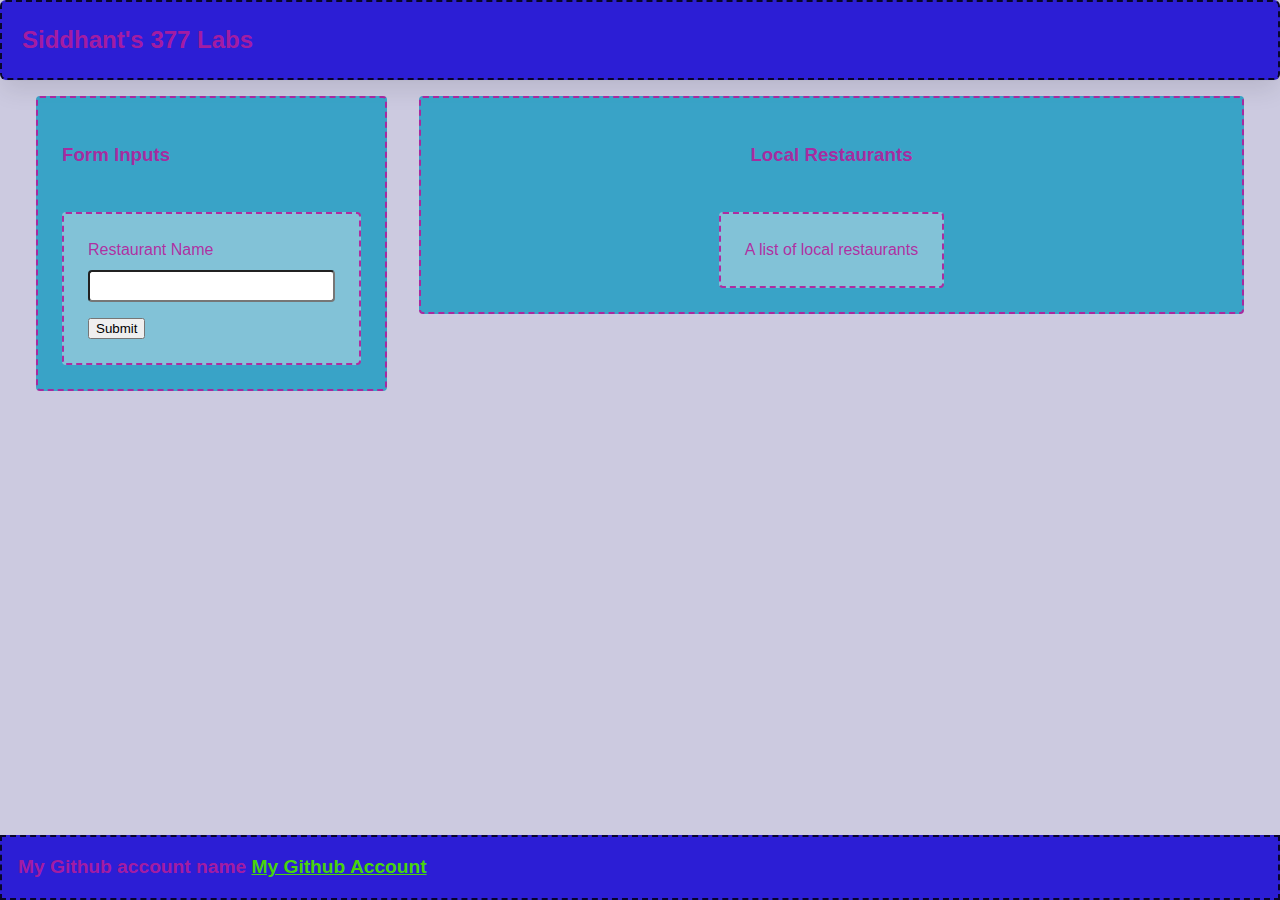
<file: client/lab_4/index.html>
<html lang="en">
<head>
    <meta charset="UTF-8">
    <meta http-equiv="X-UA-Compatible" content="IE=edge">
    <meta name="viewport" content="width=device-width, initial-scale=1.0">
    <title>Siddhant's Lab for INST377</title>
    <link rel="stylesheet" href="style.css">
</head>
<body>
    <div class="wrapper">
        <header class="header">
            <h1>Siddhant's 377 Labs</h1>
        </header>
        <div class="container">
            <div class="left_section box">
                <h3>Form Inputs</h3>
                <form action='https://data.princegeorgescountymd.gov/resource/umjn-t2iz.json' class="box"> Restaurant Name
                    <label for="resto"></label>
                    <input type="text" name="resto" id="resto">
                    <button type="submit">Submit</button>
                </form>
            </div>
            <div class="right_section box">
                <h3>Local Restaurants</h3>
                <div class="restaurant_list box">
                    A list of local restaurants
                </div>
            </div>
        </div>
            <footer class="footer">
                My Github account name <a href="https://github.com/Siddhantz/INST377-Lab-Work">My Github Account</a>
            </footer>
    </div>
</body>
</html>


<!-- Bring in your successful HTML/CSS from the Flexbox lab -->
<!-- Try typing 'doc' at the top of this file and pressing "tab" -->
<!-- if your development environment is set up correctly -->
<!-- the Emmett plugin will set this file up for you -->

<!-- Requirements -->
<!-- Your page will need a form in it with an 'action' to /api and a single text field with an id/name of "resto" -->
<!-- If you open /routes/apiRoutes and go to line 38 you will find the server side answer to your request! -->

<!-- This week doesn't have a script.js file in it, because you're focusing on HTML and CSS -->
</file>
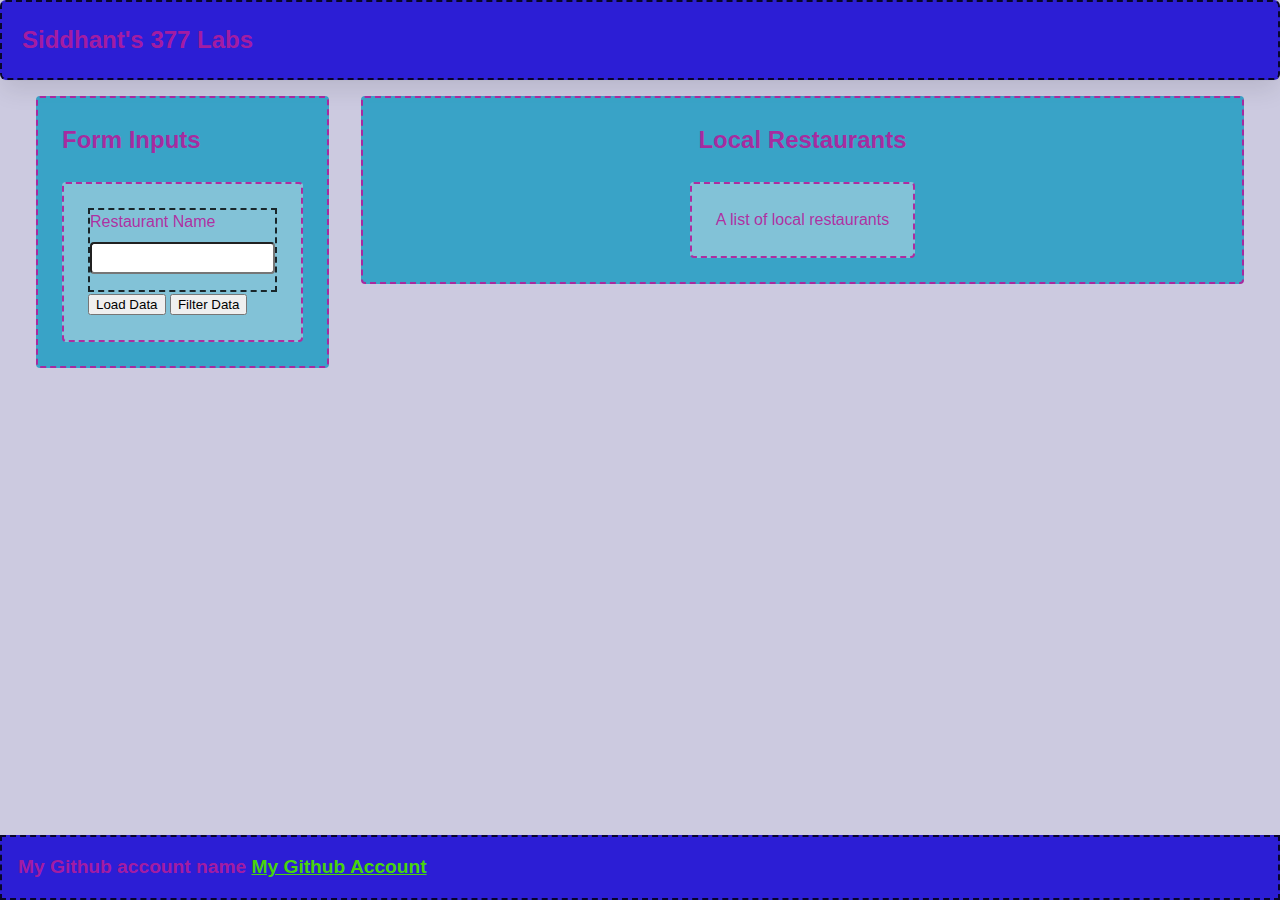
<file: client/lab_5/index.html>
<html lang="en">
<head>
    <meta charset="UTF-8">
    <meta http-equiv="X-UA-Compatible" content="IE=edge">
    <meta name="viewport" content="width=device-width, initial-scale=1.0">
    <title>Siddhant's Lab for INST377</title>
    <link rel="stylesheet" href="style.css">
</head>
<body>
    <div class="wrapper">
        <header class="header">
            <h1>Siddhant's 377 Labs</h1>
        </header>
        <div class="container">
            <div class="left_section box">
                <h2>Form Inputs</h2>
                <form action='https://data.princegeorgescountymd.gov/resource/umjn-t2iz.json' class="box main_form"> 
                <div>
                    <label for="resto">Restaurant Name</label>
                    <input type="text" id="resto" name="resto"/>
                </div>
                    <button type="submit">Load Data</button>
                    <button type="button" class="filter_button">Filter Data</button>
                </form>
            </div>
            <div class="right_section box">
                <h2>Local Restaurants</h2>
                <div class="restaurant_list box">
                    A list of local restaurants
                </div>
            </div>
        </div>
            <footer class="footer">
                My Github account name <a href="https://github.com/Siddhantz/INST377-Lab-Work">My Github Account</a>
            </footer>
    </div>
    <script src="./script.js"></script>
</body>
</html>

<!-- Bring in your successful HTML/CSS from the Flexbox lab -->
<!-- Your page will need a form in it with an 'action' to /api and a single text field with an id/name of "resto" -->
<!-- If you open /routes/apiRoutes and go to line 38 you will find the server side answer to your request! -->

<!-- Temporarily unhook your script.js file from your main index file -->
</file>
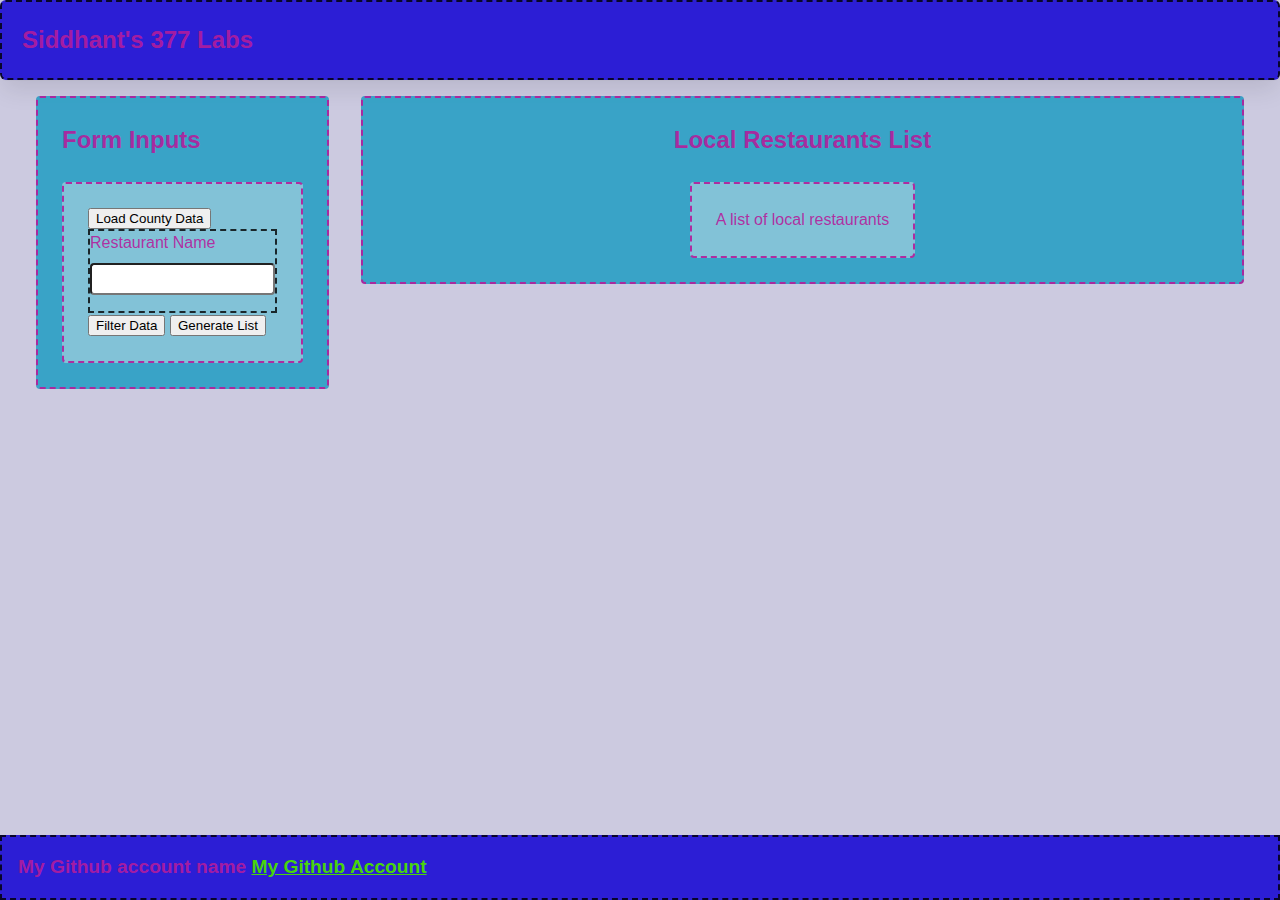
<file: client/lab_6/index.html>
<html lang="en">
<head>
    <meta charset="UTF-8">
    <meta http-equiv="X-UA-Compatible" content="IE=edge">
    <meta name="viewport" content="width=device-width, initial-scale=1.0">
    <title>Siddhant's Lab for INST377</title>
    <link rel="stylesheet" href="style.css">
</head>
<body>
    <div class="wrapper">
        <header class="header">
            <h1>Siddhant's 377 Labs</h1>
        </header>
        <div class="container">
            <div class="left_section box">
                <h2>Form Inputs</h2>
                <form action='https://data.princegeorgescountymd.gov/resource/umjn-t2iz.json' class="box main_form">
                    <button type="button" id="data_load">Load County Data</button> 
                <div>
                    <label for="resto">Restaurant Name</label>
                    <input type="text" id="resto" name="resto"/>
                </div>
                    <button type="button" id="filter">Filter Data</button>
                    <button type="button" id="generate">Generate List</button>
                </form>
            </div>
            <div class="right_section box">
                <h2>Local Restaurants List</h2>
                <ol class = "box" id = "restaurant_list">
                    A list of local restaurants
                </ol>
                <div class = "lds-ellipsis" id="data_load_animation"><div></div><div></div><div></div><div></div></div>
            </div>
        </div>
            <footer class="footer">
                My Github account name <a href="https://github.com/Siddhantz/INST377-Lab-Work">My Github Account</a>
            </footer>
    </div>
    <script src="./script.js"></script>
</body>
</html>

<!--
    This is how to build the CSS-only load animation from loading.io    
    <div class="lds-ellipsis"><div></div><div></div><div></div><div></div></div>

    This is helpful for showing your client-side users when data is loading,
    since there's otherwise no sign your app is thinking about something!

    Try placing it at the same level in your element tree as your Submit button
-->
</file>
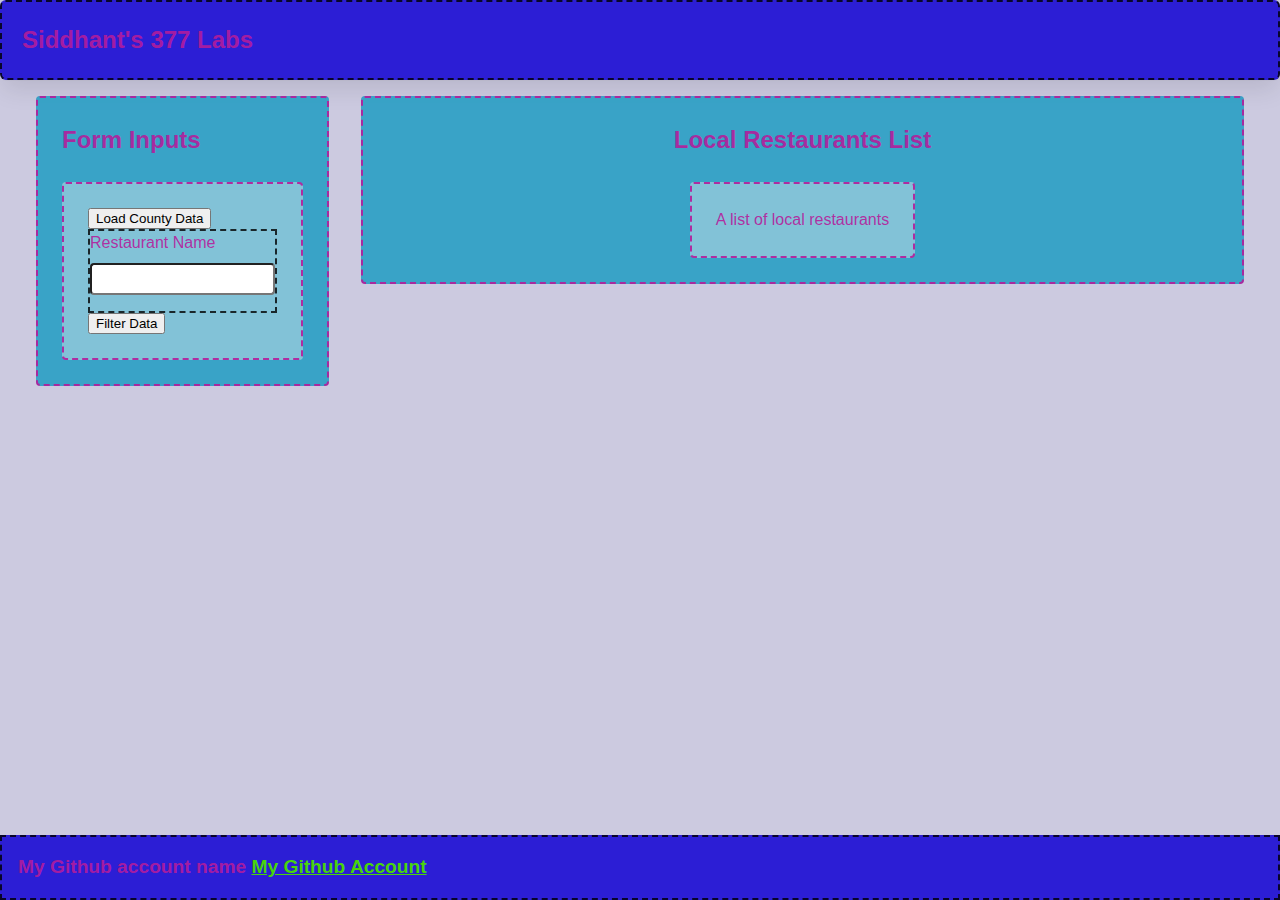
<file: client/lab_7/index.html>
<html lang="en">
<head>
    <meta charset="UTF-8">
    <meta http-equiv="X-UA-Compatible" content="IE=edge">
    <meta name="viewport" content="width=device-width, initial-scale=1.0">
    <title>Siddhant's Lab for INST377</title>
    <link rel="stylesheet" href="style.css">
</head>
<body>
    <div class="wrapper">
        <header class="header">
            <h1>Siddhant's 377 Labs</h1>
        </header>
        <div class="container">
            <div class="left_section box">
                <h2>Form Inputs</h2>
                <form action='https://data.princegeorgescountymd.gov/resource/umjn-t2iz.json' class="box main_form">
                    <button type="button" id="data_load">Load County Data</button> 
                <div>
                    <label for="resto">Restaurant Name</label>
                    <input type="text" id="resto" name="resto"/>
                </div>
                    <button type="button" id="filter">Filter Data</button>
                    <button type="button" id="generate">Generate List</button>
                </form>
            </div>
            <div class="right_section box">
                <h2>Local Restaurants List</h2>
                <ol class = "box" id = "restaurant_list">
                    A list of local restaurants
                </ol>
                <div class = "lds-ellipsis" id="data_load_animation"><div></div><div></div><div></div><div></div></div>
            </div>
        </div>
            <footer class="footer">
                My Github account name <a href="https://github.com/Siddhantz/INST377-Lab-Work">My Github Account</a>
            </footer>
    </div>
    <script src="./script.js"></script>
</body>
</html>
</file>
<file: client/lab_4/style.css>
* {
  box-sizing: border-box;
}

/* 
  These rules apply to actual HTML elements with no labelling!
  So: they style the tags directly
*/

html {
  background-color: #fff;
  font-size: 16px;
  min-width: 300px;
  overflow-x: hidden;
  overflow-y: scroll;

  /* these are specific to different browsers */
  -moz-osx-font-smoothing: grayscale;
  -webkit-font-smoothing: antialiased;
  text-rendering: optimizeLegibility;
  -webkit-text-size-adjust: 100%;
  -moz-text-size-adjust: 100%;
  text-size-adjust: 100%;
}

body {
  margin: 0;
  padding: 0;

  font-family: ‘Segoe UI’, Candara, ‘Bitstream Vera Sans’, ‘DejaVu Sans’, ‘Bitsream Vera Sans’, ‘Trebuchet MS’, Verdana, ‘Verdana Ref’, sans-serif;
  font-weight: 400;
  line-height: 1.5;
  background-color: rgb(170,167,204, .6);
}


a {
  display: inline-block;
  text-decoration: none;
}

h2, h3 {
  margin:0;
  padding:0;
  padding-bottom:1.5rem;
}

h3{
  display:block;
  font-size: 1.17em;
  margin-block-start: 1em;
  margin-block-end: 1em;
  margin-inline-start: 0px;
  margin-inline-end: 0px;
  font-weight: bold;
}

form {
  accent-color: hsla(120, 100%, 50%, 0.482);
}

/*
  - These styles use 'class names'
  - You can apply them by using the 'class' attribute on your HTML
  - like this: <div class="wrapper">
  - note that the period vanishes there!
*/

div{
  border: 2px dashed rgba(0, 0, 0, 0.8);
}


.wrapper {
  min-height: 100vh;
  display: flex;
  flex-direction: column;
  margin: 0;
  flex: 1;
  border : 0px
}

.container {
  margin: 0 20px;
  display: flex;
  justify-content: space-evenly;
  align-items: start;
  flex:1;
  border : 0px
}

.header {
  
}


/*
  This rule implies that the H1 tag lives within another HTML tag
  It "inherits" some rules from the above
  Those rules won't apply to an h1 that's outside a block with the class of 'header'
*/

.header h1 {
  display: block;
  /* this will push other blocks out of the way */

  /* colors */
  background-color: rgba(27, 11, 212, 0.9);
  color: rgba(181, 28, 155, 0.9);

  /* shapes */
  border-radius: 6px;
  font-size: 1.5rem;
  padding: 1.25rem;
  margin:0; /* removing the margin on h1 tags means the header pins to the top if we move */


  /* box-shadows are fancy */
  box-shadow: 0 0.5em 1em -0.125em rgb(10 10 10 / 10%), 0 0 0 1px rgb(10 10 10 / 2%);
  border: 2px dashed rgba(0, 0, 0, 0.8);
}


/*
  Rules can be combined on a block to apply the 'cascade' in order
  So you can use two classnames in a single class attribute
  like: <div class="box section">

  Rules may combine in unexpected ways - remember that the LAST thing written in this file will have "priority"
  And will be what displays in your client
*/

.box {
  background-color: rgba(239, 239, 239, 0.40);
  border: 2px dashed;
  border-radius: 4px;
  width: fit-content;
  height:fit-content;
  padding: 1.5rem;
  margin: 0 auto;
}

.left_section {
  background-color: rgba(20, 153, 193, 0.8);
  flex: 0 1 auto;
  margin: 1rem;
  padding: 1.5rem;
  color: rgba(181, 28, 155, 0.9);
}

.right_section {
  background-color: rgba(20, 153, 193, 0.8);
  flex: 1 2 auto;
  margin: 1rem;
  align-items: center;
  justify-content: center;
  display: flex;
  flex-direction: column;
  color: rgba(181, 28, 155, 0.9);
}

/*
  This block is actually dependent on the "container" block having a flex set on it
  and the "wrapper" block displaying as a flex column with a "vertical height" (vh) of 100.
  That serves to cram the footer to the bottom of the page.
*/

.footer {
  flex-shrink: 0;
  padding: 1rem;
  background-color: rgba(27, 11, 212, 0.9);
  font-size: 1.2rem;
  font-weight: 600;
  border: 2px dashed rgba(0, 0, 0, 0.8);
  color: rgba(181, 28, 155, 0.9);
}

.footer a {
  color: rgb(72, 212, 12);
  text-decoration: underline;
}

/*
  This is an example of a 'pseudoclass'
  In this instance, it says what to do if a mouse hovers over a link
  This is pretty desktop-specific, since there's no hover function on touchscreens
*/
.footer a:hover {
  /* Hue, saturation, luminosity, alpha */
  background-color: hsla(0, 0%, 90%, 0.15);
  /* red, green, blue, alpha */
  color: rgb(200, 27, 36);
  text-decoration: none;
}

.subtitle {
  color: rgba(0, 0, 0, 0.8);
  margin: 0px;
  margin-bottom: 5px;
}


/* Deploy this with images as direct "children" and the images should pop into shape */
.grid {
  display: flex;
  justify-content: space-evenly;
  flex-flow: wrap;
  width: 350px;
  height: 350px;
  margin: 0 auto;
}

.grid img {
  width: 150px;
  height: 150px;
}


/* Carousel */
div.carousel {
  max-width: 300px;
  overflow: hidden;
  text-align: center;
  display: flex;
  flex-direction: row;
  align-items: center;
  justify-content: space-between;
  margin: 0 auto;
  margin-bottom: 1rem;
}

.carousel .slides {
  display: flex;
  overflow-x: auto;
  scroll-snap-type: x mandatory;
  scroll-behavior: smooth;
  -webkit-overflow-scrolling: touch;
}

/* .carousel_item, */
.hidden {
  display: none;
}

.visible {
  display: block;
}

.carousel_item img {
  /* 
    Setting width, rather than max-width or min-width,
    means annoying pop-ins won't happen
    but it also means you need to format your images to be compatible
    or they will stretch weird

    - try a tall one and see what happens
    - change the height on a fixed image size and see what happens
    - now make sure that images are _always_ square
    - ... there's a reason crop tools are popular in image editors
   */
  width: 150px; 
}

.prev,
.next {
  border: none;
  margin: 2px;
  text-align: center;
  border-radius: 5px;
  font-weight: bold;
  height: 45px;
  padding: 10px;
  line-height: 0; /* This centers a button's text! */
  border: 2px solid rgb(99,99,99); /* shorthand for how to do a border */
}

.prev:focus,
.next:focus {
  margin: 0;
  /* Pick a good border colour and check out how it works with your buttons */
}

.prev:hover,
.next:hover {
  /* Pick a good background colour for your hover pseudoclass */
}

/*
Form Styles
*/

form input {
    /* This is a hack to make sure our boxes line up with one another nicely */
    width: 100%;
    width: -moz-available;          /* WebKit-based browsers will ignore this. */
    width: -webkit-fill-available;  /* Mozilla-based browsers will ignore this. */
    width: fill-available;

    /* here we are setting white space correctly */
    margin-bottom: 1rem;
    height: 2rem;
    border-radius: 4px;
  }

  form label {
    width: 100%;
    width: -moz-available;          /* WebKit-based browsers will ignore this. */
    width: -webkit-fill-available;  /* Mozilla-based browsers will ignore this. */
    width: fill-available;
    align-items: flex-start;

    display: block; /* this turns the label text into a box we can set margins on */
    margin-bottom: 0.5rem;
  }

/* How To Write A Media Query For Small Screens */

@media only screen and (max-width: 736px){
    /* Rules in here will only apply when a screen is the correct size */
    /* check it out by using your developer tools to shrink your screen-size */
    .container {
      background-color: rgb(170,167,204, .6);
      flex-direction: column;
    }

    .right_section {
      flex: 1 1 auto;
      justify-content: flex-start;
    }

    .box {
      width: 100%;
      width: -moz-available;
      width: -webkit-fill-available;
      width: fill-available;
      align-items: flex-start;
    }
}
</file>
<file: client/lab_5/style.css>
* {
    box-sizing: border-box;
  }
  
  /* 
    These rules apply to actual HTML elements with no labelling!
    So: they style the tags directly
  */
  
  html {
    background-color: #fff;
    font-size: 16px;
    min-width: 300px;
    overflow-x: hidden;
    overflow-y: scroll;
  
    /* these are specific to different browsers */
    -moz-osx-font-smoothing: grayscale;
    -webkit-font-smoothing: antialiased;
    text-rendering: optimizeLegibility;
    -webkit-text-size-adjust: 100%;
    -moz-text-size-adjust: 100%;
    text-size-adjust: 100%;
  }
  
  body {
    margin: 0;
    padding: 0;
  
    font-family: ‘Segoe UI’, Candara, ‘Bitstream Vera Sans’, ‘DejaVu Sans’, ‘Bitsream Vera Sans’, ‘Trebuchet MS’, Verdana, ‘Verdana Ref’, sans-serif;
    font-weight: 400;
    line-height: 1.5;
    background-color: rgb(170,167,204, .6);
  }
  
  
  a {
    display: inline-block;
    text-decoration: none;
  }
  
  h2, h3 {
    margin:0;
    padding:0;
    padding-bottom:1.5rem;
  }
  
  h3{
    display:block;
    font-size: 1.17em;
    margin-block-start: 1em;
    margin-block-end: 1em;
    margin-inline-start: 0px;
    margin-inline-end: 0px;
    font-weight: bold;
  }
  
  form {
    accent-color: hsla(120, 100%, 50%, 0.482);
  }
  
  /*
    - These styles use 'class names'
    - You can apply them by using the 'class' attribute on your HTML
    - like this: <div class="wrapper">
    - note that the period vanishes there!
  */
  
  div{
    border: 2px dashed rgba(0, 0, 0, 0.8);
  }
  
  
  .wrapper {
    min-height: 100vh;
    display: flex;
    flex-direction: column;
    margin: 0;
    flex: 1;
    border : 0px
  }
  
  .container {
    margin: 0 20px;
    display: flex;
    justify-content: space-evenly;
    align-items: start;
    flex:1;
    border : 0px
  }
  
  .header {
    
  }
  
  
  /*
    This rule implies that the H1 tag lives within another HTML tag
    It "inherits" some rules from the above
    Those rules won't apply to an h1 that's outside a block with the class of 'header'
  */
  
  .header h1 {
    display: block;
    /* this will push other blocks out of the way */
  
    /* colors */
    background-color: rgba(27, 11, 212, 0.9);
    color: rgba(181, 28, 155, 0.9);
  
    /* shapes */
    border-radius: 6px;
    font-size: 1.5rem;
    padding: 1.25rem;
    margin:0; /* removing the margin on h1 tags means the header pins to the top if we move */
  
  
    /* box-shadows are fancy */
    box-shadow: 0 0.5em 1em -0.125em rgb(10 10 10 / 10%), 0 0 0 1px rgb(10 10 10 / 2%);
    border: 2px dashed rgba(0, 0, 0, 0.8);
  }
  
  
  /*
    Rules can be combined on a block to apply the 'cascade' in order
    So you can use two classnames in a single class attribute
    like: <div class="box section">
  
    Rules may combine in unexpected ways - remember that the LAST thing written in this file will have "priority"
    And will be what displays in your client
  */
  
  .box {
    background-color: rgba(239, 239, 239, 0.40);
    border: 2px dashed;
    border-radius: 4px;
    width: fit-content;
    height:fit-content;
    padding: 1.5rem;
    margin: 0 auto;
  }
  
  .left_section {
    background-color: rgba(20, 153, 193, 0.8);
    flex: 0 1 auto;
    margin: 1rem;
    padding: 1.5rem;
    color: rgba(181, 28, 155, 0.9);
  }
  
  .right_section {
    background-color: rgba(20, 153, 193, 0.8);
    flex: 1 2 auto;
    margin: 1rem;
    align-items: center;
    justify-content: center;
    display: flex;
    flex-direction: column;
    color: rgba(181, 28, 155, 0.9);
  }
  
  /*
    This block is actually dependent on the "container" block having a flex set on it
    and the "wrapper" block displaying as a flex column with a "vertical height" (vh) of 100.
    That serves to cram the footer to the bottom of the page.
  */
  
  .footer {
    flex-shrink: 0;
    padding: 1rem;
    background-color: rgba(27, 11, 212, 0.9);
    font-size: 1.2rem;
    font-weight: 600;
    border: 2px dashed rgba(0, 0, 0, 0.8);
    color: rgba(181, 28, 155, 0.9);
  }
  
  .footer a {
    color: rgb(72, 212, 12);
    text-decoration: underline;
  }
  
  /*
    This is an example of a 'pseudoclass'
    In this instance, it says what to do if a mouse hovers over a link
    This is pretty desktop-specific, since there's no hover function on touchscreens
  */
  .footer a:hover {
    /* Hue, saturation, luminosity, alpha */
    background-color: hsla(0, 0%, 90%, 0.15);
    /* red, green, blue, alpha */
    color: rgb(200, 27, 36);
    text-decoration: none;
  }
  
  .subtitle {
    color: rgba(0, 0, 0, 0.8);
    margin: 0px;
    margin-bottom: 5px;
  }
  
  
  /* Deploy this with images as direct "children" and the images should pop into shape */
  .grid {
    display: flex;
    justify-content: space-evenly;
    flex-flow: wrap;
    width: 350px;
    height: 350px;
    margin: 0 auto;
  }
  
  .grid img {
    width: 150px;
    height: 150px;
  }
  
  
  /* Carousel */
  div.carousel {
    max-width: 300px;
    overflow: hidden;
    text-align: center;
    display: flex;
    flex-direction: row;
    align-items: center;
    justify-content: space-between;
    margin: 0 auto;
    margin-bottom: 1rem;
  }
  
  .carousel .slides {
    display: flex;
    overflow-x: auto;
    scroll-snap-type: x mandatory;
    scroll-behavior: smooth;
    -webkit-overflow-scrolling: touch;
  }
  
  /* .carousel_item, */
  .hidden {
    display: none;
  }
  
  .visible {
    display: block;
  }
  
  .carousel_item img {
    /* 
      Setting width, rather than max-width or min-width,
      means annoying pop-ins won't happen
      but it also means you need to format your images to be compatible
      or they will stretch weird
  
      - try a tall one and see what happens
      - change the height on a fixed image size and see what happens
      - now make sure that images are _always_ square
      - ... there's a reason crop tools are popular in image editors
     */
    width: 150px; 
  }
  
  .prev,
  .next {
    border: none;
    margin: 2px;
    text-align: center;
    border-radius: 5px;
    font-weight: bold;
    height: 45px;
    padding: 10px;
    line-height: 0; /* This centers a button's text! */
    border: 2px solid rgb(99,99,99); /* shorthand for how to do a border */
  }
  
  .prev:focus,
  .next:focus {
    margin: 0;
    /* Pick a good border colour and check out how it works with your buttons */
  }
  
  .prev:hover,
  .next:hover {
    /* Pick a good background colour for your hover pseudoclass */
  }
  
  /*
  Form Styles
  */
  
  form input {
      /* This is a hack to make sure our boxes line up with one another nicely */
      width: 100%;
      width: -moz-available;          /* WebKit-based browsers will ignore this. */
      width: -webkit-fill-available;  /* Mozilla-based browsers will ignore this. */
      width: fill-available;
  
      /* here we are setting white space correctly */
      margin-bottom: 1rem;
      height: 2rem;
      border-radius: 4px;
    }
  
    form label {
      width: 100%;
      width: -moz-available;          /* WebKit-based browsers will ignore this. */
      width: -webkit-fill-available;  /* Mozilla-based browsers will ignore this. */
      width: fill-available;
      align-items: flex-start;
  
      display: block; /* this turns the label text into a box we can set margins on */
      margin-bottom: 0.5rem;
    }
  
  /* How To Write A Media Query For Small Screens */
  
  @media only screen and (max-width: 736px){
      /* Rules in here will only apply when a screen is the correct size */
      /* check it out by using your developer tools to shrink your screen-size */
      .container {
        background-color: rgb(170,167,204, .6);
        flex-direction: column;
      }
  
      .right_section {
        flex: 1 1 auto;
        justify-content: flex-start;
      }
  
      .box {
        width: 100%;
        width: -moz-available;
        width: -webkit-fill-available;
        width: fill-available;
        align-items: flex-start;
      }
  }
  
/* CSS instructions for Lab 5 */
/* Bring in your successful CSS from week 4 */
/* In your #map rule, set map to display:none; to temporarily hide your map box */
</file>
<file: client/lab_6/style.css>
* {
  box-sizing: border-box;
}

/* 
  These rules apply to actual HTML elements with no labelling!
  So: they style the tags directly
*/

html {
  background-color: #fff;
  font-size: 16px;
  min-width: 300px;
  overflow-x: hidden;
  overflow-y: scroll;

  /* these are specific to different browsers */
  -moz-osx-font-smoothing: grayscale;
  -webkit-font-smoothing: antialiased;
  text-rendering: optimizeLegibility;
  -webkit-text-size-adjust: 100%;
  -moz-text-size-adjust: 100%;
  text-size-adjust: 100%;
}

body {
  margin: 0;
  padding: 0;

  font-family: ‘Segoe UI’, Candara, ‘Bitstream Vera Sans’, ‘DejaVu Sans’, ‘Bitsream Vera Sans’, ‘Trebuchet MS’, Verdana, ‘Verdana Ref’, sans-serif;
  font-weight: 400;
  line-height: 1.5;
  background-color: rgb(170,167,204, .6);
}


a {
  display: inline-block;
  text-decoration: none;
}

h2, h3 {
  margin:0;
  padding:0;
  padding-bottom:1.5rem;
}

h3{
  display:block;
  font-size: 1.17em;
  margin-block-start: 1em;
  margin-block-end: 1em;
  margin-inline-start: 0px;
  margin-inline-end: 0px;
  font-weight: bold;
}

form {
  accent-color: hsla(120, 100%, 50%, 0.482);
}

/*
  - These styles use 'class names'
  - You can apply them by using the 'class' attribute on your HTML
  - like this: <div class="wrapper">
  - note that the period vanishes there!
*/

div{
  border: 2px dashed rgba(0, 0, 0, 0.8);
}


.wrapper {
  min-height: 100vh;
  display: flex;
  flex-direction: column;
  margin: 0;
  flex: 1;
  border : 0px
}

.container {
  margin: 0 20px;
  display: flex;
  justify-content: space-evenly;
  align-items: start;
  flex:1;
  border : 0px
}

.header {
  
}


/*
  This rule implies that the H1 tag lives within another HTML tag
  It "inherits" some rules from the above
  Those rules won't apply to an h1 that's outside a block with the class of 'header'
*/

.header h1 {
  display: block;
  /* this will push other blocks out of the way */

  /* colors */
  background-color: rgba(27, 11, 212, 0.9);
  color: rgba(181, 28, 155, 0.9);

  /* shapes */
  border-radius: 6px;
  font-size: 1.5rem;
  padding: 1.25rem;
  margin:0; /* removing the margin on h1 tags means the header pins to the top if we move */


  /* box-shadows are fancy */
  box-shadow: 0 0.5em 1em -0.125em rgb(10 10 10 / 10%), 0 0 0 1px rgb(10 10 10 / 2%);
  border: 2px dashed rgba(0, 0, 0, 0.8);
}


/*
  Rules can be combined on a block to apply the 'cascade' in order
  So you can use two classnames in a single class attribute
  like: <div class="box section">

  Rules may combine in unexpected ways - remember that the LAST thing written in this file will have "priority"
  And will be what displays in your client
*/

.box {
  background-color: rgba(239, 239, 239, 0.40);
  border: 2px dashed;
  border-radius: 4px;
  width: fit-content;
  height:fit-content;
  padding: 1.5rem;
  margin: 0 auto;
}

.left_section {
  background-color: rgba(20, 153, 193, 0.8);
  flex: 0 1 auto;
  margin: 1rem;
  padding: 1.5rem;
  color: rgba(181, 28, 155, 0.9);
}

.right_section {
  background-color: rgba(20, 153, 193, 0.8);
  flex: 1 2 auto;
  margin: 1rem;
  align-items: center;
  justify-content: center;
  display: flex;
  flex-direction: column;
  color: rgba(181, 28, 155, 0.9);
}

/*
  This block is actually dependent on the "container" block having a flex set on it
  and the "wrapper" block displaying as a flex column with a "vertical height" (vh) of 100.
  That serves to cram the footer to the bottom of the page.
*/

.footer {
  flex-shrink: 0;
  padding: 1rem;
  background-color: rgba(27, 11, 212, 0.9);
  font-size: 1.2rem;
  font-weight: 600;
  border: 2px dashed rgba(0, 0, 0, 0.8);
  color: rgba(181, 28, 155, 0.9);
}

.footer a {
  color: rgb(72, 212, 12);
  text-decoration: underline;
}

/*
  This is an example of a 'pseudoclass'
  In this instance, it says what to do if a mouse hovers over a link
  This is pretty desktop-specific, since there's no hover function on touchscreens
*/
.footer a:hover {
  /* Hue, saturation, luminosity, alpha */
  background-color: hsla(0, 0%, 90%, 0.15);
  /* red, green, blue, alpha */
  color: rgb(200, 27, 36);
  text-decoration: none;
}

.subtitle {
  color: rgba(0, 0, 0, 0.8);
  margin: 0px;
  margin-bottom: 5px;
}


/* Deploy this with images as direct "children" and the images should pop into shape */
.grid {
  display: flex;
  justify-content: space-evenly;
  flex-flow: wrap;
  width: 350px;
  height: 350px;
  margin: 0 auto;
}

.grid img {
  width: 150px;
  height: 150px;
}


/* Carousel */
div.carousel {
  max-width: 300px;
  overflow: hidden;
  text-align: center;
  display: flex;
  flex-direction: row;
  align-items: center;
  justify-content: space-between;
  margin: 0 auto;
  margin-bottom: 1rem;
}

.carousel .slides {
  display: flex;
  overflow-x: auto;
  scroll-snap-type: x mandatory;
  scroll-behavior: smooth;
  -webkit-overflow-scrolling: touch;
}

/* .carousel_item, */
.hidden {
  display: none;
}

.visible {
  display: block;
}

.carousel_item img {
  /* 
    Setting width, rather than max-width or min-width,
    means annoying pop-ins won't happen
    but it also means you need to format your images to be compatible
    or they will stretch weird

    - try a tall one and see what happens
    - change the height on a fixed image size and see what happens
    - now make sure that images are _always_ square
    - ... there's a reason crop tools are popular in image editors
   */
  width: 150px; 
}

.prev,
.next {
  border: none;
  margin: 2px;
  text-align: center;
  border-radius: 5px;
  font-weight: bold;
  height: 45px;
  padding: 10px;
  line-height: 0; /* This centers a button's text! */
  border: 2px solid rgb(99,99,99); /* shorthand for how to do a border */
}

.prev:focus,
.next:focus {
  margin: 0;
  /* Pick a good border colour and check out how it works with your buttons */
}

.prev:hover,
.next:hover {
  /* Pick a good background colour for your hover pseudoclass */
}

/*
Form Styles
*/

form input {
    /* This is a hack to make sure our boxes line up with one another nicely */
    width: 100%;
    width: -moz-available;          /* WebKit-based browsers will ignore this. */
    width: -webkit-fill-available;  /* Mozilla-based browsers will ignore this. */
    width: fill-available;

    /* here we are setting white space correctly */
    margin-bottom: 1rem;
    height: 2rem;
    border-radius: 4px;
  }

  form label {
    width: 100%;
    width: -moz-available;          /* WebKit-based browsers will ignore this. */
    width: -webkit-fill-available;  /* Mozilla-based browsers will ignore this. */
    width: fill-available;
    align-items: flex-start;

    display: block; /* this turns the label text into a box we can set margins on */
    margin-bottom: 0.5rem;
  }

/* How To Write A Media Query For Small Screens */

@media only screen and (max-width: 736px){
    /* Rules in here will only apply when a screen is the correct size */
    /* check it out by using your developer tools to shrink your screen-size */
    .container {
      background-color: rgb(170,167,204, .6);
      flex-direction: column;
    }

    .right_section {
      flex: 1 1 auto;
      justify-content: flex-start;
    }

    .box {
      width: 100%;
      width: -moz-available;
      width: -webkit-fill-available;
      width: fill-available;
      align-items: flex-start;
    }
}


/* 
    New code bonus: pure CSS data loading icon
    This comes from loading.io/css - it's nice to show that something is happening!
*/

.lds-ellipsis {
    display: inline-block;
    position: relative;
    width: 80px;
    height: 80px;
  }
  .lds-ellipsis div {
    position: absolute;
    top: 33px;
    width: 13px;
    height: 13px;
    border-radius: 50%;
    background: #fff;
    animation-timing-function: cubic-bezier(0, 1, 1, 0);
  }
  .lds-ellipsis div:nth-child(1) {
    left: 8px;
    animation: lds-ellipsis1 0.6s infinite;
  }
  .lds-ellipsis div:nth-child(2) {
    left: 8px;
    animation: lds-ellipsis2 0.6s infinite;
  }
  .lds-ellipsis div:nth-child(3) {
    left: 32px;
    animation: lds-ellipsis2 0.6s infinite;
  }
  .lds-ellipsis div:nth-child(4) {
    left: 56px;
    animation: lds-ellipsis3 0.6s infinite;
  }
  @keyframes lds-ellipsis1 {
    0% {
      transform: scale(0);
    }
    100% {
      transform: scale(1);
    }
  }
  @keyframes lds-ellipsis3 {
    0% {
      transform: scale(1);
    }
    100% {
      transform: scale(0);
    }
  }
  @keyframes lds-ellipsis2 {
    0% {
      transform: translate(0, 0);
    }
    100% {
      transform: translate(24px, 0);
    }
  }
</file>
<file: client/lab_7/style.css>
* {
    box-sizing: border-box;
  }
  
  /* 
    These rules apply to actual HTML elements with no labelling!
    So: they style the tags directly
  */
  
  html {
    background-color: #fff;
    font-size: 16px;
    min-width: 300px;
    overflow-x: hidden;
    overflow-y: scroll;
  
    /* these are specific to different browsers */
    -moz-osx-font-smoothing: grayscale;
    -webkit-font-smoothing: antialiased;
    text-rendering: optimizeLegibility;
    -webkit-text-size-adjust: 100%;
    -moz-text-size-adjust: 100%;
    text-size-adjust: 100%;
  }
  
  body {
    margin: 0;
    padding: 0;
  
    font-family: ‘Segoe UI’, Candara, ‘Bitstream Vera Sans’, ‘DejaVu Sans’, ‘Bitsream Vera Sans’, ‘Trebuchet MS’, Verdana, ‘Verdana Ref’, sans-serif;
    font-weight: 400;
    line-height: 1.5;
    background-color: rgb(170,167,204, .6);
  }
  
  
  a {
    display: inline-block;
    text-decoration: none;
  }
  
  h2, h3 {
    margin:0;
    padding:0;
    padding-bottom:1.5rem;
  }
  
  h3{
    display:block;
    font-size: 1.17em;
    margin-block-start: 1em;
    margin-block-end: 1em;
    margin-inline-start: 0px;
    margin-inline-end: 0px;
    font-weight: bold;
  }
  
  form {
    accent-color: hsla(120, 100%, 50%, 0.482);
  }
  
  /*
    - These styles use 'class names'
    - You can apply them by using the 'class' attribute on your HTML
    - like this: <div class="wrapper">
    - note that the period vanishes there!
  */
  
  div{
    border: 2px dashed rgba(0, 0, 0, 0.8);
  }
  
  
  .wrapper {
    min-height: 100vh;
    display: flex;
    flex-direction: column;
    margin: 0;
    flex: 1;
    border : 0px
  }
  
  .container {
    margin: 0 20px;
    display: flex;
    justify-content: space-evenly;
    align-items: start;
    flex:1;
    border : 0px
  }
  
  .header {
    
  }
  
  
  /*
    This rule implies that the H1 tag lives within another HTML tag
    It "inherits" some rules from the above
    Those rules won't apply to an h1 that's outside a block with the class of 'header'
  */
  
  .header h1 {
    display: block;
    /* this will push other blocks out of the way */
  
    /* colors */
    background-color: rgba(27, 11, 212, 0.9);
    color: rgba(181, 28, 155, 0.9);
  
    /* shapes */
    border-radius: 6px;
    font-size: 1.5rem;
    padding: 1.25rem;
    margin:0; /* removing the margin on h1 tags means the header pins to the top if we move */
  
  
    /* box-shadows are fancy */
    box-shadow: 0 0.5em 1em -0.125em rgb(10 10 10 / 10%), 0 0 0 1px rgb(10 10 10 / 2%);
    border: 2px dashed rgba(0, 0, 0, 0.8);
  }
  
  
  /*
    Rules can be combined on a block to apply the 'cascade' in order
    So you can use two classnames in a single class attribute
    like: <div class="box section">
  
    Rules may combine in unexpected ways - remember that the LAST thing written in this file will have "priority"
    And will be what displays in your client
  */
  
  .box {
    background-color: rgba(239, 239, 239, 0.40);
    border: 2px dashed;
    border-radius: 4px;
    width: fit-content;
    height:fit-content;
    padding: 1.5rem;
    margin: 0 auto;
  }
  
  .left_section {
    background-color: rgba(20, 153, 193, 0.8);
    flex: 0 1 auto;
    margin: 1rem;
    padding: 1.5rem;
    color: rgba(181, 28, 155, 0.9);
  }
  
  .right_section {
    background-color: rgba(20, 153, 193, 0.8);
    flex: 1 2 auto;
    margin: 1rem;
    align-items: center;
    justify-content: center;
    display: flex;
    flex-direction: column;
    color: rgba(181, 28, 155, 0.9);
  }
  
  /*
    This block is actually dependent on the "container" block having a flex set on it
    and the "wrapper" block displaying as a flex column with a "vertical height" (vh) of 100.
    That serves to cram the footer to the bottom of the page.
  */
  
  .footer {
    flex-shrink: 0;
    padding: 1rem;
    background-color: rgba(27, 11, 212, 0.9);
    font-size: 1.2rem;
    font-weight: 600;
    border: 2px dashed rgba(0, 0, 0, 0.8);
    color: rgba(181, 28, 155, 0.9);
  }
  
  .footer a {
    color: rgb(72, 212, 12);
    text-decoration: underline;
  }
  
  /*
    This is an example of a 'pseudoclass'
    In this instance, it says what to do if a mouse hovers over a link
    This is pretty desktop-specific, since there's no hover function on touchscreens
  */
  .footer a:hover {
    /* Hue, saturation, luminosity, alpha */
    background-color: hsla(0, 0%, 90%, 0.15);
    /* red, green, blue, alpha */
    color: rgb(200, 27, 36);
    text-decoration: none;
  }
  
  .subtitle {
    color: rgba(0, 0, 0, 0.8);
    margin: 0px;
    margin-bottom: 5px;
  }
  
  
  /* Deploy this with images as direct "children" and the images should pop into shape */
  .grid {
    display: flex;
    justify-content: space-evenly;
    flex-flow: wrap;
    width: 350px;
    height: 350px;
    margin: 0 auto;
  }
  
  .grid img {
    width: 150px;
    height: 150px;
  }
  
  
  /* Carousel */
  div.carousel {
    max-width: 300px;
    overflow: hidden;
    text-align: center;
    display: flex;
    flex-direction: row;
    align-items: center;
    justify-content: space-between;
    margin: 0 auto;
    margin-bottom: 1rem;
  }
  
  .carousel .slides {
    display: flex;
    overflow-x: auto;
    scroll-snap-type: x mandatory;
    scroll-behavior: smooth;
    -webkit-overflow-scrolling: touch;
  }
  
  /* .carousel_item, */
  .hidden {
    display: none;
  }
  
  .visible {
    display: block;
  }
  
  .carousel_item img {
    /* 
      Setting width, rather than max-width or min-width,
      means annoying pop-ins won't happen
      but it also means you need to format your images to be compatible
      or they will stretch weird
  
      - try a tall one and see what happens
      - change the height on a fixed image size and see what happens
      - now make sure that images are _always_ square
      - ... there's a reason crop tools are popular in image editors
     */
    width: 150px; 
  }
  
  .prev,
  .next {
    border: none;
    margin: 2px;
    text-align: center;
    border-radius: 5px;
    font-weight: bold;
    height: 45px;
    padding: 10px;
    line-height: 0; /* This centers a button's text! */
    border: 2px solid rgb(99,99,99); /* shorthand for how to do a border */
  }
  
  .prev:focus,
  .next:focus {
    margin: 0;
    /* Pick a good border colour and check out how it works with your buttons */
  }
  
  .prev:hover,
  .next:hover {
    /* Pick a good background colour for your hover pseudoclass */
  }
  
  /*
  Form Styles
  */
  
  form input {
      /* This is a hack to make sure our boxes line up with one another nicely */
      width: 100%;
      width: -moz-available;          /* WebKit-based browsers will ignore this. */
      width: -webkit-fill-available;  /* Mozilla-based browsers will ignore this. */
      width: fill-available;
  
      /* here we are setting white space correctly */
      margin-bottom: 1rem;
      height: 2rem;
      border-radius: 4px;
    }
  
    form label {
      width: 100%;
      width: -moz-available;          /* WebKit-based browsers will ignore this. */
      width: -webkit-fill-available;  /* Mozilla-based browsers will ignore this. */
      width: fill-available;
      align-items: flex-start;
  
      display: block; /* this turns the label text into a box we can set margins on */
      margin-bottom: 0.5rem;
    }
  
  /* How To Write A Media Query For Small Screens */
  
  @media only screen and (max-width: 736px){
      /* Rules in here will only apply when a screen is the correct size */
      /* check it out by using your developer tools to shrink your screen-size */
      .container {
        background-color: rgb(170,167,204, .6);
        flex-direction: column;
      }
  
      .right_section {
        flex: 1 1 auto;
        justify-content: flex-start;
      }
  
      .box {
        width: 100%;
        width: -moz-available;
        width: -webkit-fill-available;
        width: fill-available;
        align-items: flex-start;
      }
  }
  
  
  /* 
      New code bonus: pure CSS data loading icon
      This comes from loading.io/css - it's nice to show that something is happening!
  */
  
  .lds-ellipsis {
      display: inline-block;
      position: relative;
      width: 80px;
      height: 80px;
    }
    .lds-ellipsis div {
      position: absolute;
      top: 33px;
      width: 13px;
      height: 13px;
      border-radius: 50%;
      background: #fff;
      animation-timing-function: cubic-bezier(0, 1, 1, 0);
    }
    .lds-ellipsis div:nth-child(1) {
      left: 8px;
      animation: lds-ellipsis1 0.6s infinite;
    }
    .lds-ellipsis div:nth-child(2) {
      left: 8px;
      animation: lds-ellipsis2 0.6s infinite;
    }
    .lds-ellipsis div:nth-child(3) {
      left: 32px;
      animation: lds-ellipsis2 0.6s infinite;
    }
    .lds-ellipsis div:nth-child(4) {
      left: 56px;
      animation: lds-ellipsis3 0.6s infinite;
    }
    @keyframes lds-ellipsis1 {
      0% {
        transform: scale(0);
      }
      100% {
        transform: scale(1);
      }
    }
    @keyframes lds-ellipsis3 {
      0% {
        transform: scale(1);
      }
      100% {
        transform: scale(0);
      }
    }
    @keyframes lds-ellipsis2 {
      0% {
        transform: translate(0, 0);
      }
      100% {
        transform: translate(24px, 0);
      }
    }
</file>
